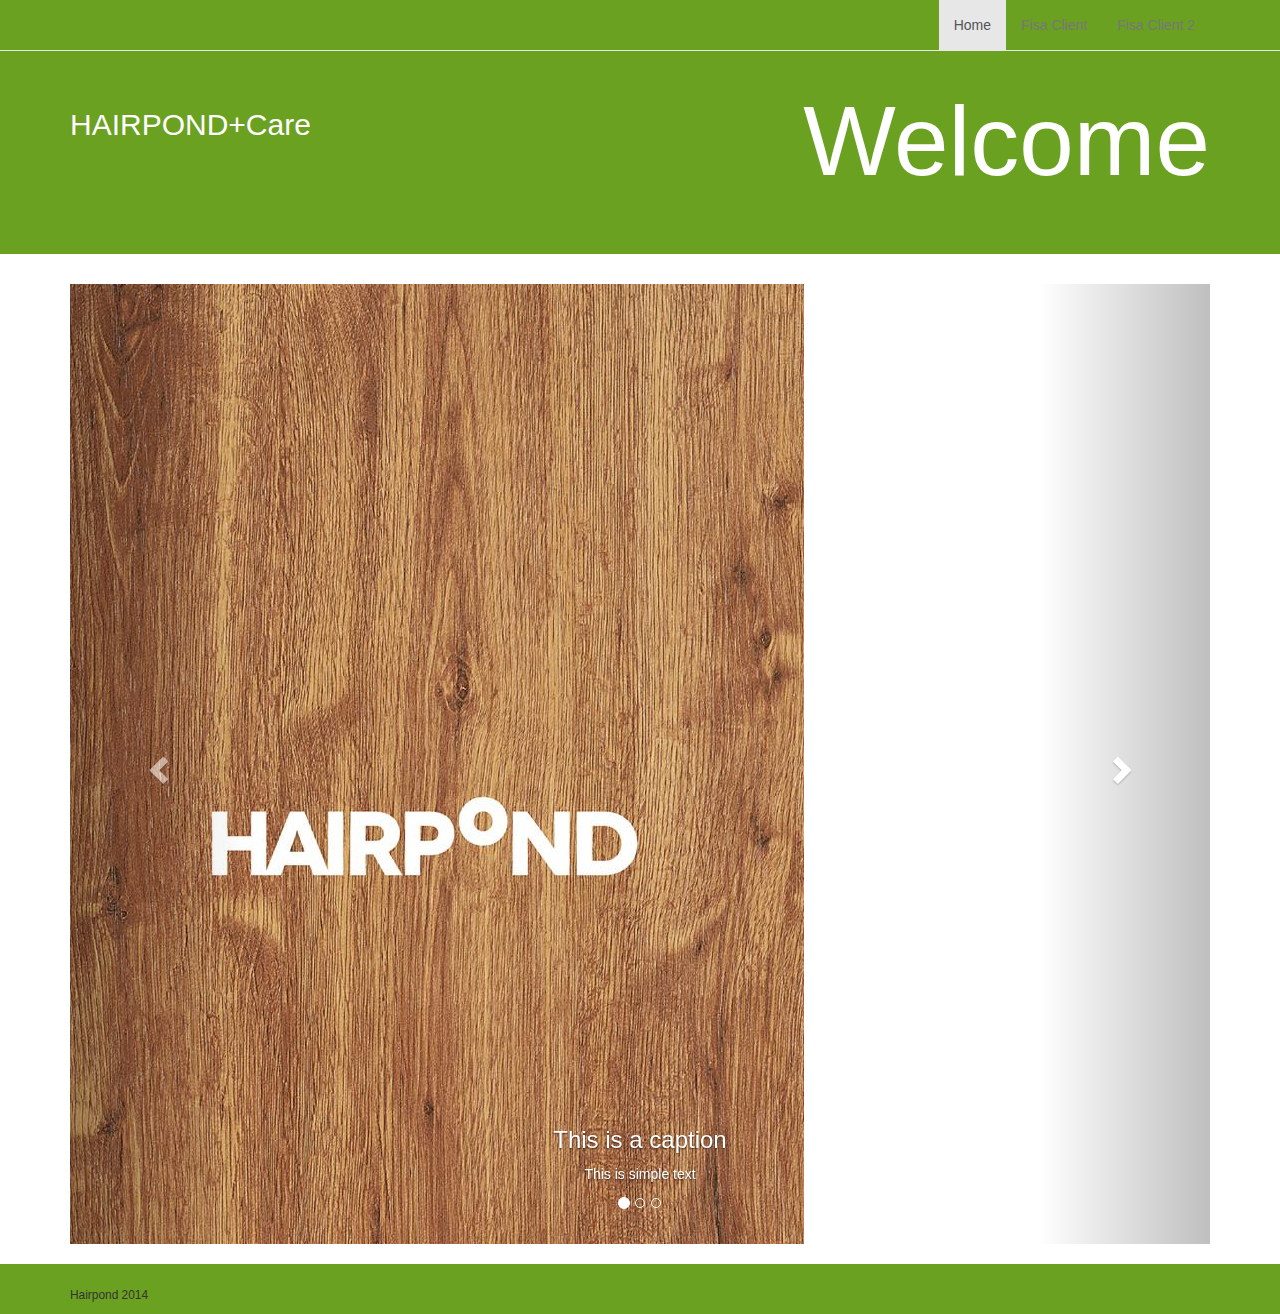
<file: index.html>
<!DOCTYPE html>
<!-- 20 noiembrie -->
<html lang="ro">
<head>
	<meta http-equiv="Content-type" content="text/html; charset=UTF-8"/>
	<title>Hairpond</title>
	<meta name="viewport" content="width=device-width, initial-scale=1, maximum-scale=1">
	
	<link rel="stylesheet" href="https://maxcdn.bootstrapcdn.com/bootstrap/3.3.1/css/bootstrap.min.css">
	<link rel="stylesheet" href="css/custom.css">
</head>

  <body>
	<header>
    <nav class="navbar navbar-default navbar-fixed-top" role="navigation" style="background-color:#6AA121" >
			<div class="container">
				<div class="navbar-header">
					<button type="button" class="navbar-toggle" data-toggle="collapse" data-target="#example-nav-collapse">
						<span class="sr-only">Toggle navigation</span>
						<span class="icon-bar"></span>
						<span class="icon-bar"></span>
						<span class="icon-bar"></span>
					</button>
					<a href="#" class="navbar-brand"></a>
				</div>

				<div id="navbar" class="collapse navbar-collapse">
					<ul class="nav navbar-nav pull-right">
						<li class="active"><a href="index.html">Home</a></li>
						<li><a href="fisa_client.html">Fisa Client</a></li>
						<li><a href="fisa_client_2.html">Fisa Client 2 </a></li>
					</ul>
				</div><!--/.nav-collapse -->
			</div>	
		</nav>
	
	
	<div class="jumbotron" style="background-color:#6AA121; margin-top:20px">
			<div class="container">
				<h2 class="pull-left" id="hairpond" style="color:white">HAIRPOND+Care</h2>
				<h1 class="pull-right" style="color:white; font-size:700%;">Welcome</h1>
			</div> <!-- end container -->
		</div> <!-- end jumbotron -->
	 </header>

	
	
	
    <div class="container">
		<div class="carousel slide" data-ride="carousel" id="carousel-example">
					<ol class="carousel-indicators">
						<li data-target="#carousel-example" data-slide-to="0" class="active"></li>
						<li data-target="#carousel-example" data-slide-to="1"></li>
						<li data-target="#carousel-example" data-slide-to="2"></li>
					</ol>
					
					<div class="carousel-inner">
						<div class="item active">
							<img src="images/hairpond_1.jpg" alt="Slide">
							<div class="carousel-caption">
								<h3>This is a caption</h3>
								<p>This is simple text</p>
							</div>
						</div>
						<div class="item">
							<img src="images/hairpond_2.jpg" alt="Slide">
						</div>
						<div class="item">
							<img src="images/hairpond_3.jpg" alt="Slide">
						</div>
					</div>
					
					<a href="#carousel-example" class="left carousel-control" data-slide="prev">
						<span class="glyphicon glyphicon-chevron-left"></span>
					</a>
					
					<a href="#carousel-example" class="right carousel-control" data-slide="next">
						<span class="glyphicon glyphicon-chevron-right"></span>
					</a>
				
				</div>
	</div>
	<br>
		
			
	<footer style="background-color:#6AA121;">
		<div class="container">
			<p>
				<br>
				<small>Hairpond 2014</small>
				<br>
			</p>
		</div> <!-- end container -->
	</footer>
	
	
	


    <!-- Bootstrap core JavaScript
    ================================================== -->
    <!-- Placed at the end of the document so the pages load faster -->
    <script src="https://ajax.googleapis.com/ajax/libs/jquery/1.11.1/jquery.min.js"></script>
    <script src="js/bootstrap.min.js"></script>
  </body>
</html>
</file>
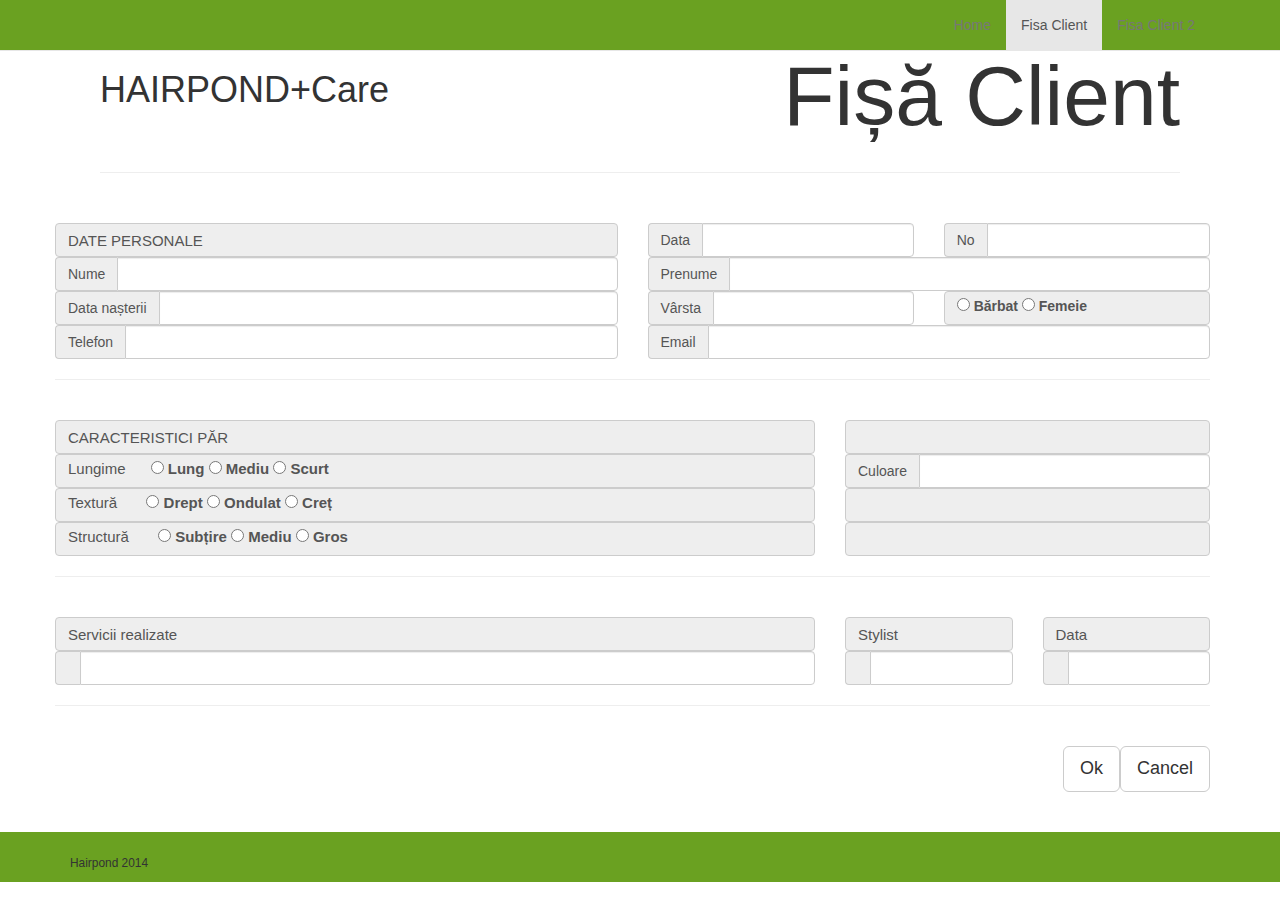
<file: fisa_client.html>
<!DOCTYPE html>
<html lang="en">
  <head>
    <meta charset="utf-8">
    <meta http-equiv="X-UA-Compatible" content="IE=edge">
    <meta name="viewport" content="width=device-width, initial-scale=1">
    <title>Hairpond</title>
	
    <link href="css/bootstrap.min.css" rel="stylesheet">
    <link href="css/custom.css" rel="stylesheet">

  </head>

  <body>

    <nav class="navbar navbar-default navbar-fixed-top" role="navigation" style="background-color:#6AA121" >
			<div class="container">
				<div class="navbar-header">
					<button type="button" class="navbar-toggle" data-toggle="collapse" data-target="#example-nav-collapse">
						<span class="sr-only">Toggle navigation</span>
						<span class="icon-bar"></span>
						<span class="icon-bar"></span>
						<span class="icon-bar"></span>
					</button>
					<a href="#" class="navbar-brand"></a>
				</div>

				<div id="navbar" class="collapse navbar-collapse">
					<ul class="nav navbar-nav pull-right">
						<li ><a href="index.html">Home</a></li>
						<li class="active"><a href="fisa_client.html">Fisa Client</a></li>
						<li><a href="fisa_client_2.html">Fisa Client 2 </a></li>
					</ul>
				</div><!--/.nav-collapse -->
			</div>	
		</nav>
	
	 <div class="container" >
		<div class="row" style="margin:30px;">
			<div class="main-col">
				<div class="block">
					<h1 class="pull-left" id="hairpond">HAIRPOND+Care</h1>
					<h1 class="pull-right bigmama">Fișă Client</h1>
					<div class="clearfix"></div>
					<hr>
				</div>
			</div>
		</div>
	</div>

	
	
	
    <div class="container list-group">
		<div class="row">
			<div class="col-md-6">
			
				<div class="input-group">
					<span class="input-group-addon" id="date_personale">DATE PERSONALE</span>
										
				</div>
			
				<div class="input-group">
					<span class="input-group-addon">Nume </span>
					<input type="text" class="form-control">
				</div>
				
				<div class="input-group">
					<span class="input-group-addon">Data nașterii </span>
					<input type="text" class="form-control">
				</div>
				
				<div class="input-group">
					<span class="input-group-addon">Telefon </span>
					<input type="text" class="form-control">
				</div>
				
				
			</div>
			
			<div class="col-md-6">
				<div class="row">
					<div class="col-md-6">	
						<div class="input-group">
							<span class="input-group-addon">Data </span>
							<input type="text" class="form-control">
						</div>
					</div>
					<div class="col-md-6">
						<div class="input-group">
							<span class="input-group-addon">No </span>
							<input type="text" class="form-control">
						</div>
					</div>
				</div>
				
				<div class="input-group">
					<span class="input-group-addon">Prenume </span>
					<input type="text" class="form-control">
				</div>
				
				<div class="row">
					<div class="col-md-6">					
						<div class="input-group">
							<span class="input-group-addon">Vârsta </span>
							<input type="text" class="form-control">
						</div>
					</div>
					
					<div class="col-md-6">
						<div class="input-group">
							<span class="input-group-addon" id="sex" >
							
								<label><input type="radio" name="sex" value="Bărbat" /> Bărbat</label>
								<label><input type="radio" name="sex" value="Femeie" /> Femeie</label>
							
								
							</span>
						</div>
					</div>
				</div>
						
				<div class="input-group">
					<span class="input-group-addon">Email </span>
					<input type="text" class="form-control">
				</div>
				
			</div>			
		</div>
		<hr>
    </div><!-- /.container -->
	
	<!-- Caracteristic par -->
	<div class="container list-group">
		<div class="row">
			<div class="col-md-8">
			
				<div class="input-group">
					<span class="input-group-addon" id="date_personale">CARACTERISTICI PĂR</span>			
				</div>
			
				<div class="input-group">
					<span class="input-group-addon" id="date_personale">Lungime &nbsp;&nbsp;&nbsp;&nbsp;
						<label><input type="radio" name="lungime" value="Lung" /> Lung</label>
						<label><input type="radio" name="lungime" value="Mediu" /> Mediu</label>
						<label><input type="radio" name="lungime" value="Scurt" /> Scurt</label>
					</span>
				</div>
				
				<div class="input-group">
					<span class="input-group-addon" id="date_personale">Textură &nbsp;&nbsp;&nbsp;&nbsp;&nbsp;
						<label><input type="radio" name="textura" value="Drept" /> Drept</label>
						<label><input type="radio" name="textura" value="Ondulat" /> Ondulat</label>
						<label><input type="radio" name="textura" value="Creț" /> Creț</label>
					</span>
				</div>
				
				<div class="input-group">
					<span class="input-group-addon" id="date_personale">Structură &nbsp;&nbsp;&nbsp;&nbsp;&nbsp;
						<label><input type="radio" name="structura" value="Subțire" /> Subțire</label>
						<label><input type="radio" name="structura" value="Mediu" /> Mediu</label>
						<label><input type="radio" name="structura" value="Gros" /> Gros</label>
					</span>
				</div>
				
				
			</div>
			
			<div class="col-md-4">
				<div class="input-group">
					<span class="input-group-addon" id="date_personale"></span>
				</div>
				
				<div class="input-group">
					<span class="input-group-addon">Culoare </span>
					<input type="text" class="form-control">
				</div>
				
				<div class="input-group">
					<span class="input-group-addon" id="date_personale"></span>
				</div>
						
				<div class="input-group">
					<span class="input-group-addon" id="date_personale"></span>
				</div>
				
			</div>			
		</div>
		<hr>
    </div><!-- Caracteristic par -->
	
	<!-- Servicii realizate -->
	<div class="container list-group">
		<div class="row">
			<div class="col-md-8">
				<div class="input-group">
					<span class="input-group-addon" id="date_personale">Servicii realizate</span>			
				</div>
				<div class="input-group">
					<span class="input-group-addon"> </span>
					<input type="text" class="form-control">
				</div>
			</div>
			<div class="col-md-2">
				<div class="input-group">
					<span class="input-group-addon" id="date_personale">Stylist</span>			
				</div>
				<div class="input-group">
					<span class="input-group-addon"> </span>
					<input type="text" class="form-control">
				</div>
			</div>	
			<div class="col-md-2">
				<div class="input-group">
					<span class="input-group-addon" id="date_personale">Data</span>			
				</div>
				<div class="input-group">
					<span class="input-group-addon"> </span>
					<input type="text" class="form-control">
				</div>
				
			</div>				
		</div>
		<hr>
    </div><!-- Servicii realizate -->
	<div class="container">
		<button type="button" class="btn btn-lg btn-default pull-right">Cancel</button>
		<button type="button" class="btn btn-lg btn-default pull-right">Ok</button>
	</div>
	<br><br>
	
	<footer style="background-color:#6AA121;">
		<div class="container">
			<p>
				<br>
				<small>Hairpond 2014</small>
				<br>
			</p>
		</div> <!-- end container -->
	</footer>
	


    <!-- Bootstrap core JavaScript
    ================================================== -->
    <!-- Placed at the end of the document so the pages load faster -->
    <script src="https://ajax.googleapis.com/ajax/libs/jquery/1.11.1/jquery.min.js"></script>
    <script src="js/bootstrap.min.js"></script>
  </body>
</html>
</file>
<file: css/custom.css>
.bigmama{
	font-size: 600%;
}

#date_personale{
	height: 34px;
	border: 1px solid #CCC;
	border-radius: 4px;
	text-align: left;
	font-size: 15px;
}

#sex{
	height: 34px;
	border: 1px solid #CCC;
	border-radius: 4px;
	text-align: left;
}

#hairpond{
	vertical-align: middle;
	padding-top: 20px;
}
</file>
